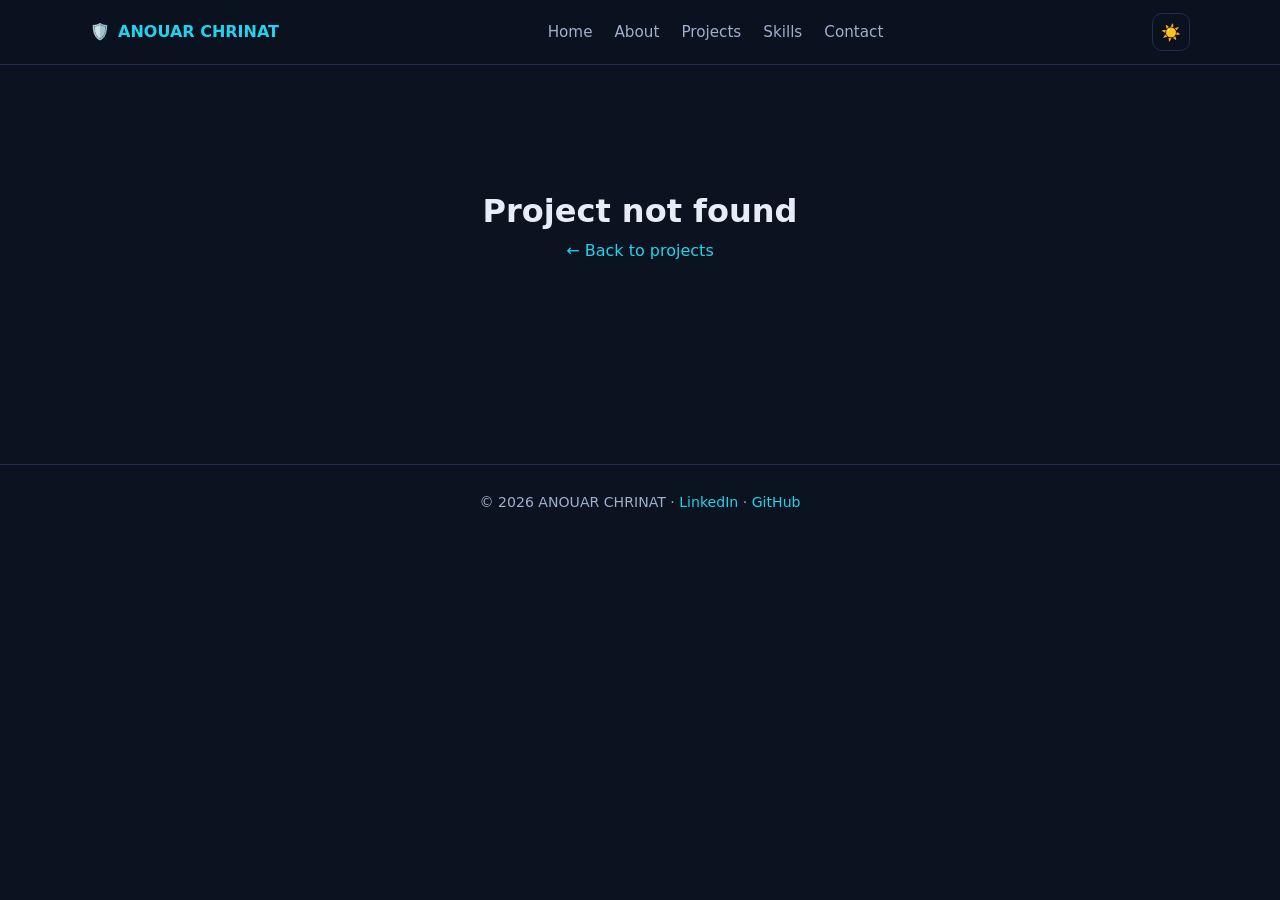
<file: project.html>
<!DOCTYPE html>
<html lang="en" data-theme="dark">
<head>
  <meta charset="UTF-8">
  <meta name="viewport" content="width=device-width, initial-scale=1">
  <title>Project · Portfolio</title>
  <link rel="stylesheet" href="./style.css">
</head>
<body>
  <nav class="nav">
    <div class="container">
      <a class="brand" href="index.html">🛡️ <span data-name>Portfolio</span></a>
      <ul id="navList">
        <li><a href="index.html#home">Home</a></li>
        <li><a href="index.html#about">About</a></li>
        <li><a href="index.html#projects">Projects</a></li>
        <li><a href="index.html#skills">Skills</a></li>
        <li><a href="index.html#contact">Contact</a></li>
      </ul>
      <div style="display:flex;gap:8px">
        <button class="icon-btn" id="themeBtn" aria-label="Toggle theme"></button>
        <button class="icon-btn menu-btn" id="menuBtn" aria-label="Menu">☰</button>
      </div>
    </div>
  </nav>

  <main class="container" id="projectMain" style="padding-bottom:80px"></main>

  <div class="lightbox" id="lightbox"><img id="lbImg" alt=""><p id="lbCap"></p></div>

  <footer>© <span data-year></span> <span data-name></span> · <a data-linkedin target="_blank" rel="noopener">LinkedIn</a> · <a data-github target="_blank" rel="noopener">GitHub</a></footer>

  <script src="./data.js"></script>
  <script src="./main.js"></script>
</body>
</html>
</file>
<file: style.css>
:root{
  --bg:#0b1220; --bg-2:#101a2e; --card:#111c33; --border:#1f2f4d;
  --text:#e6edf7; --muted:#9db0cc; --accent:#22d3ee; --accent-2:#6366f1;
  --ok:#34d399; --warn:#fbbf24; --info:#60a5fa;
  --radius:14px; --shadow:0 10px 30px rgba(0,0,0,.35);
}
:root[data-theme="light"]{
  --bg:#f6f8fc; --bg-2:#eaf0f9; --card:#ffffff; --border:#d8e1ef;
  --text:#0f1b33; --muted:#51627f; --accent:#0891b2; --accent-2:#4f46e5;
  --shadow:0 10px 30px rgba(15,27,51,.08);
}
*{box-sizing:border-box;margin:0;padding:0}
html{scroll-behavior:smooth;scroll-padding-top:72px}
body{font-family:Inter,system-ui,-apple-system,"Segoe UI",Roboto,sans-serif;background:var(--bg);color:var(--text);line-height:1.65;-webkit-font-smoothing:antialiased}
a{color:var(--accent);text-decoration:none}
a:hover{text-decoration:underline}
img{max-width:100%;display:block}
.container{width:min(1100px,92%);margin:0 auto}
section{padding:84px 0}
.section-title{font-size:clamp(1.6rem,3vw,2.1rem);margin-bottom:6px}
.section-sub{color:var(--muted);margin-bottom:36px}
.eyebrow{color:var(--accent);font-weight:600;letter-spacing:.12em;text-transform:uppercase;font-size:.8rem}

/* Nav */
.nav{position:sticky;top:0;z-index:50;background:color-mix(in srgb,var(--bg) 85%,transparent);backdrop-filter:blur(10px);border-bottom:1px solid var(--border)}
.nav .container{display:flex;align-items:center;justify-content:space-between;height:64px}
.brand{font-weight:700;color:var(--text);display:flex;align-items:center;gap:8px}
.brand span{color:var(--accent)}
.nav ul{display:flex;gap:22px;list-style:none;align-items:center}
.nav ul a{color:var(--muted);font-size:.95rem}
.nav ul a:hover{color:var(--text);text-decoration:none}
.icon-btn{background:none;border:1px solid var(--border);color:var(--text);width:38px;height:38px;border-radius:10px;cursor:pointer;font-size:1rem}
.menu-btn{display:none}

/* Hero */
.hero{padding:110px 0 90px;background:
  radial-gradient(600px 300px at 85% 10%,color-mix(in srgb,var(--accent-2) 30%,transparent),transparent),
  radial-gradient(500px 300px at 10% 90%,color-mix(in srgb,var(--accent) 22%,transparent),transparent)}
.hero h1{font-size:clamp(2.2rem,5.5vw,3.6rem);line-height:1.15;margin:10px 0 16px}
.hero h1 .grad{background:linear-gradient(90deg,var(--accent),var(--accent-2));-webkit-background-clip:text;background-clip:text;color:transparent}
.hero p{color:var(--muted);max-width:640px;font-size:1.1rem}
.badges{display:flex;flex-wrap:wrap;gap:10px;margin:22px 0 30px}
.badge{border:1px solid var(--border);background:var(--card);padding:6px 12px;border-radius:999px;font-size:.85rem;color:var(--muted)}
.btns{display:flex;flex-wrap:wrap;gap:12px}
.btn{display:inline-flex;align-items:center;gap:8px;padding:12px 22px;border-radius:12px;font-weight:600;border:1px solid transparent;cursor:pointer;font-size:.95rem}
.btn:hover{text-decoration:none;transform:translateY(-1px)}
.btn-primary{background:linear-gradient(90deg,var(--accent),var(--accent-2));color:#fff}
.btn-ghost{border-color:var(--border);color:var(--text);background:var(--card)}

/* About */
.about-grid{display:grid;grid-template-columns:1.4fr 1fr;gap:32px}
.about-text p{color:var(--muted);margin-bottom:14px}
.card{background:var(--card);border:1px solid var(--border);border-radius:var(--radius);padding:24px;box-shadow:var(--shadow)}
.facts{list-style:none}
.facts li{display:flex;justify-content:space-between;gap:16px;padding:10px 0;border-bottom:1px dashed var(--border)}
.facts li:last-child{border:none}
.facts .k{color:var(--muted)}
.facts .v{font-weight:600;text-align:right}

/* Projects */
.bg-alt{background:var(--bg-2)}
.grid{display:grid;grid-template-columns:repeat(auto-fill,minmax(310px,1fr));gap:24px}
.project-card{display:flex;flex-direction:column;overflow:hidden;padding:0;transition:.2s}
.project-card:hover{transform:translateY(-4px);border-color:var(--accent)}
.project-card .thumb{aspect-ratio:16/9;background:#fff;border-bottom:1px solid var(--border);overflow:hidden}
.project-card .thumb img{width:100%;height:100%;object-fit:contain}
.project-card .body{padding:20px;display:flex;flex-direction:column;gap:12px;flex:1}
.project-card h3{font-size:1.1rem;line-height:1.35}
.project-card p{color:var(--muted);font-size:.93rem}
.tags{display:flex;flex-wrap:wrap;gap:8px}
.tag{font-size:.78rem;padding:3px 10px;border-radius:999px;background:color-mix(in srgb,var(--accent) 14%,transparent);color:var(--accent);border:1px solid color-mix(in srgb,var(--accent) 30%,transparent)}
.status{font-size:.75rem;font-weight:700;padding:3px 10px;border-radius:999px;text-transform:uppercase;letter-spacing:.06em;width:fit-content}
.status.completed{background:color-mix(in srgb,var(--ok) 18%,transparent);color:var(--ok)}
.status.in-progress{background:color-mix(in srgb,var(--warn) 18%,transparent);color:var(--warn)}
.status.planned{background:color-mix(in srgb,var(--info) 18%,transparent);color:var(--info)}
.more{margin-top:auto;font-weight:600}

/* Skills */
.skill-groups{display:grid;grid-template-columns:repeat(auto-fit,minmax(300px,1fr));gap:24px}
.skill-groups h3{margin-bottom:14px;font-size:1.05rem}
.skill{margin-bottom:14px}
.skill .row{display:flex;justify-content:space-between;font-size:.92rem;margin-bottom:6px;gap:10px}
.skill .lvl{color:var(--muted);text-transform:capitalize}
.bar{height:8px;background:var(--bg-2);border-radius:999px;overflow:hidden}
.bar i{display:block;height:100%;border-radius:999px;background:linear-gradient(90deg,var(--accent),var(--accent-2))}
.bar i.beginner{width:33%}.bar i.intermediate{width:66%}.bar i.advanced{width:100%}
.legend{display:flex;gap:18px;flex-wrap:wrap;color:var(--muted);font-size:.85rem;margin-top:22px}

/* Contact */
.contact{text-align:center}
.contact p{color:var(--muted);max-width:520px;margin:0 auto 26px}
.contact .btns{justify-content:center}
footer{border-top:1px solid var(--border);padding:26px 0;text-align:center;color:var(--muted);font-size:.88rem}

/* Project page */
.back{display:inline-block;margin:28px 0 8px;color:var(--muted)}
.p-head h1{font-size:clamp(1.7rem,4vw,2.5rem);line-height:1.2;margin:10px 0 14px}
.meta{display:flex;flex-wrap:wrap;gap:12px;align-items:center;color:var(--muted)}
.p-layout{display:grid;grid-template-columns:1.6fr 1fr;gap:30px;margin-top:34px;align-items:start}
.p-layout h2{font-size:1.2rem;margin:26px 0 10px}
.p-layout h2:first-child{margin-top:0}
.p-layout p{color:var(--muted);margin-bottom:10px}
.p-layout ul{padding-left:20px;color:var(--muted)}
.p-layout li{margin-bottom:6px}
.side .block{margin-bottom:22px}
.side h3{font-size:.85rem;text-transform:uppercase;letter-spacing:.1em;color:var(--muted);margin-bottom:10px}
table{width:100%;border-collapse:collapse;font-size:.9rem}
th,td{text-align:left;padding:9px 8px;border-bottom:1px solid var(--border)}
th{color:var(--muted);font-weight:600}
code{font-family:ui-monospace,Consolas,monospace}
.gallery{display:grid;grid-template-columns:repeat(auto-fill,minmax(300px,1fr));gap:20px;margin-top:14px}
.shot{margin:0;background:var(--card);border:1px solid var(--border);border-radius:var(--radius);overflow:hidden;cursor:zoom-in}
.shot img{width:100%;height:210px;object-fit:contain;background:#fff}
.shot figcaption{padding:12px 14px;font-size:.88rem;color:var(--muted)}
.placeholder{height:210px;display:grid;place-items:center;color:var(--muted);font-size:.85rem;background:var(--bg-2)}
.lightbox{position:fixed;inset:0;background:rgba(0,0,0,.88);display:none;align-items:center;justify-content:center;z-index:100;padding:24px;cursor:zoom-out;flex-direction:column;gap:12px}
.lightbox.open{display:flex}
.lightbox img{max-height:84vh;max-width:96vw;background:#fff;border-radius:8px}
.lightbox p{color:#dbe5f5}
.nf{text-align:center;padding:120px 0}

@media(max-width:820px){
  .about-grid,.p-layout{grid-template-columns:1fr}
  .menu-btn{display:inline-block}
  .nav ul{position:absolute;top:64px;left:0;right:0;flex-direction:column;background:var(--bg);padding:18px;border-bottom:1px solid var(--border);display:none;gap:16px}
  .nav ul.open{display:flex}
  section{padding:60px 0}
}
</file>
